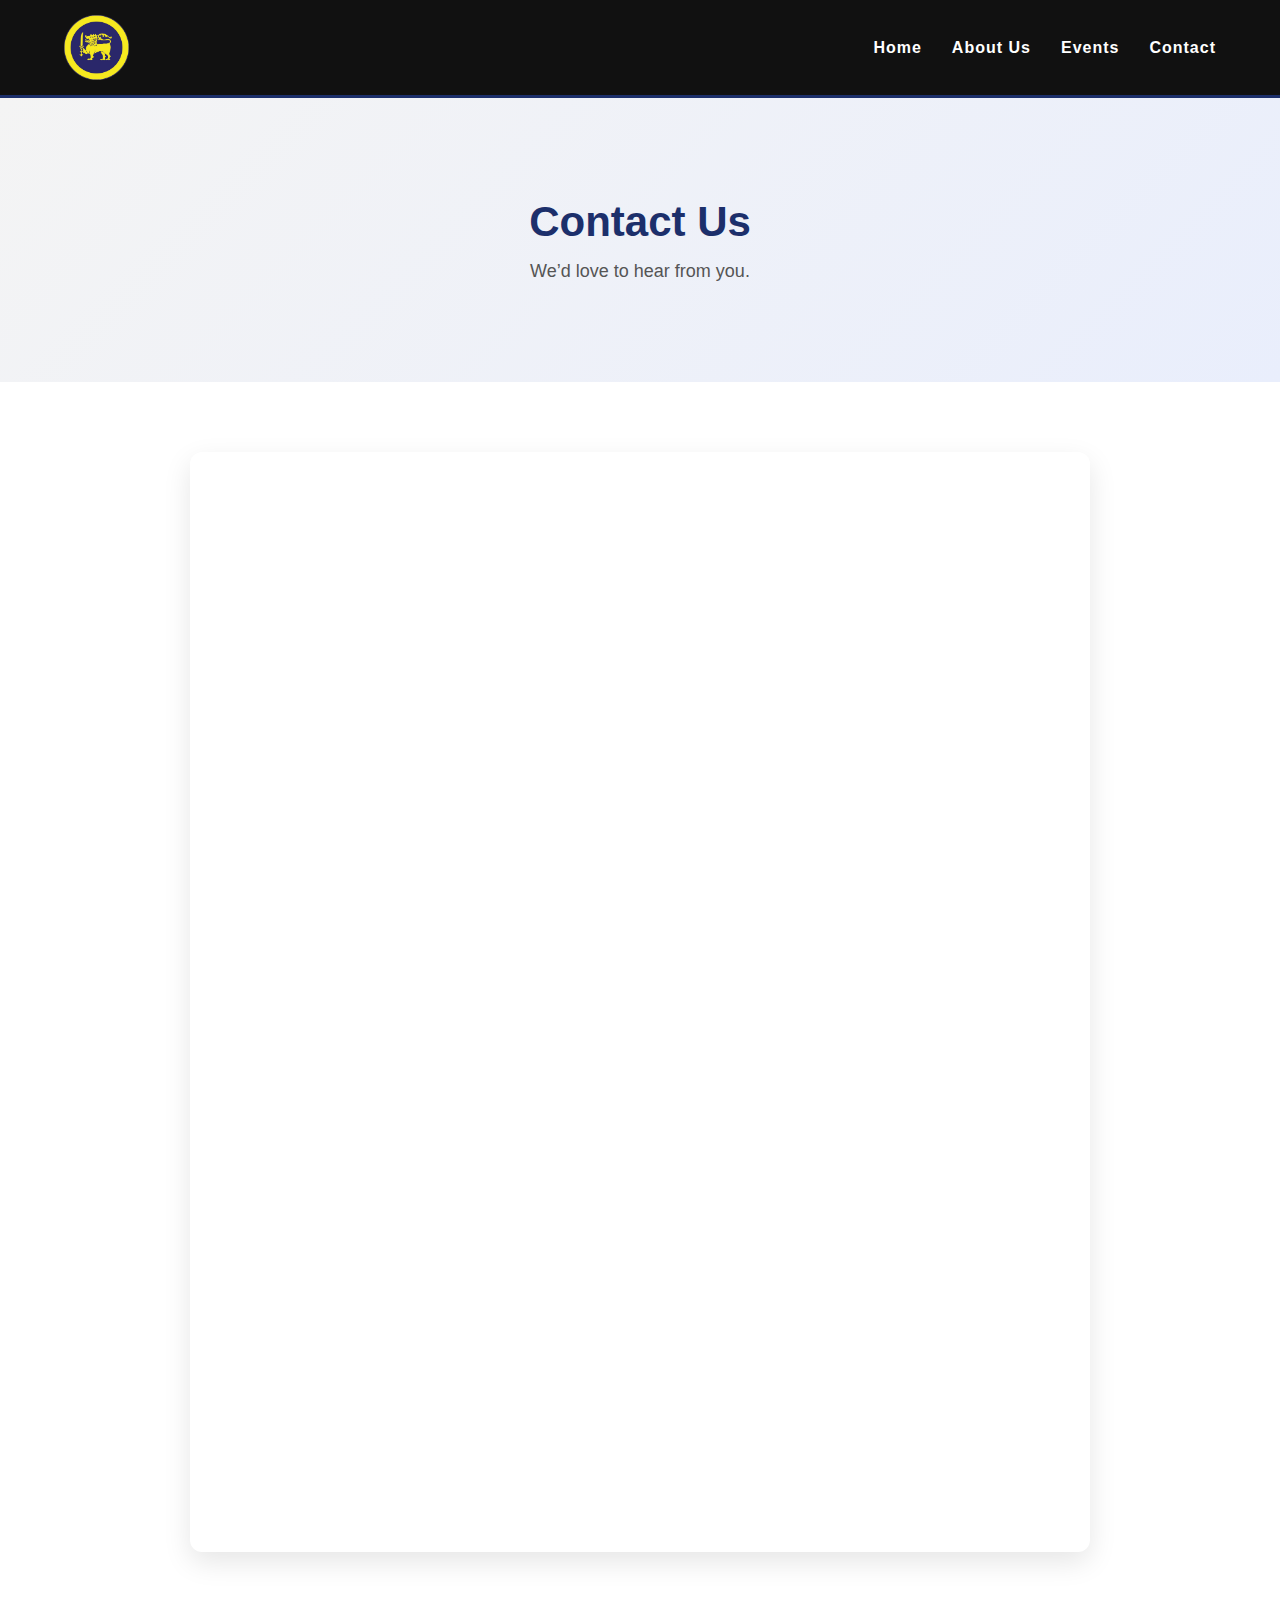
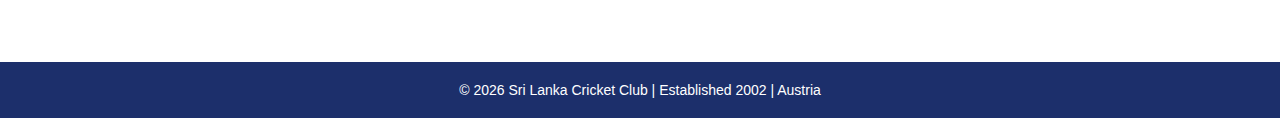
<file: contact.html>
<!DOCTYPE html>
<html lang="en">
<head>
    <meta charset="UTF-8">
    <meta name="viewport" content="width=device-width, initial-scale=1.0">
    <title>Sri Lanka Cricket Club</title>
    <link rel="stylesheet" href="styles.css">

    <script src="js/nav.js"></script>
    <script src="js/cookie-consent.js"></script>

    <!-- Favicon -->
    <link rel="icon" type="image/png" href="/favicon-96x96.png" sizes="96x96" />
    <link rel="icon" type="image/svg+xml" href="/favicon.svg" />
    <link rel="shortcut icon" href="/favicon.ico" />
    <link rel="apple-touch-icon" sizes="180x180" href="/apple-touch-icon.png" />
    <link rel="manifest" href="/site.webmanifest" />
    <script>
        fetch("header.html")
            .then(response => response.text())
            .then(data => document.getElementById("header").innerHTML = data);

        fetch("footer.html")
            .then(response => response.text())
            .then(data => document.getElementById("footer").innerHTML = data);
    </script>
</head>
<body>

<div id="header"></div>

<section class="hero">
    <h1>Contact Us</h1>
    <p>We’d love to hear from you.</p>
</section>

<section class="section">
    <div class="iframe-wrap">
        <iframe
            class="embed-iframe"
            src="https://docs.google.com/forms/d/e/1FAIpQLSdK94gI_n0iRnqSyRtqENQhwiHYTqKnGtlCz79o_-oEfX_98Q/viewform?embedded=true"
            title="Contact form"
            loading="lazy"
        >
            Loading…
        </iframe>
    </div>
</section>

<div id="footer"></div>

</body>
</html>
</file>
<file: styles.css>
:root {
    --black: #111111;
    --white: #ffffff;
    --blue: #1C2F6B;        /* subtle royal blue */
    --accent-yellow: #F4E300;
    --light-gray: #f4f4f4;
}

* {
    margin: 0;
    padding: 0;
    box-sizing: border-box;
    font-family: 'Segoe UI', Arial, sans-serif;
}

body {
    background-color: var(--white);
    color: var(--black);
}

header {
    background-color: var(--black);
    padding: 15px 0;
    border-bottom: 3px solid var(--blue);
}

.container {
    width: 90%;
    margin: auto;
}

.logo-section {
    display: flex;
    align-items: center;
    justify-content: space-between;
}

.logo-section img {
    height: 65px;
}

nav ul {
    list-style: none;
    display: flex;
    gap: 30px;
}

nav ul li a {
    text-decoration: none;
    color: var(--white);
    font-weight: 600;
    letter-spacing: 1px;
    transition: 0.3s;
}

nav ul li a:hover {
    color: var(--blue);
}

/* Mobile nav toggle button (hamburger) */
.nav-toggle {
    display: none;
    background: transparent;
    border: 2px solid rgba(255, 255, 255, 0.35);
    color: var(--white);
    padding: 10px 12px;
    border-radius: 8px;
    cursor: pointer;
    font-weight: 700;
    letter-spacing: 0.5px;
}

.nav-toggle:hover {
    border-color: rgba(255, 255, 255, 0.65);
}

.hero {
    background: linear-gradient(135deg, var(--light-gray), #e9eefc);
    text-align: center;
    padding: 100px 20px;
}

.hero h1 {
    font-size: 42px;
    margin-bottom: 15px;
    color: var(--blue);
}

.hero p {
    font-size: 18px;
    color: #555;
}

.btn {
    display: inline-block;
    margin-top: 25px;
    padding: 12px 25px;
    background-color: var(--blue);
    color: var(--white);
    text-decoration: none;
    font-weight: bold;
    transition: 0.3s;
    border: 2px solid var(--blue);
}

.btn:hover {
    background-color: var(--black);
    border-color: var(--black);
}

.section {
    padding: 70px 20px;
    text-align: center;
}

.section h2 {
    margin-bottom: 20px;
    font-size: 30px;
    color: var(--blue);
    position: relative;
    display: inline-block;
}

.section h2::after {
    content: "";
    display: block;
    width: 50%;
    height: 3px;
    background: var(--accent-yellow);
    margin: 8px auto 0;
}

.section p {
    max-width: 750px;
    margin: auto;
    line-height: 1.6;
    color: #444;
}

/* Responsive embedded iframe (e.g., Google Forms) */
.iframe-wrap {
    max-width: 900px;
    margin: 0 auto;
}

.embed-iframe {
    width: 100%;
    min-height: 1100px; /* adjust if your form is longer/shorter */
    border: 0;
    border-radius: 12px;
    background: var(--white);
    display: block;
    box-shadow: 0 10px 28px rgba(0, 0, 0, 0.10);
}

/* Slightly reduce height on small screens */
@media (max-width: 768px) {
    .embed-iframe {
        min-height: 1200px;
        border-radius: 10px;
    }
}

footer {
    background-color: var(--blue);
    color: var(--white);
    text-align: center;
    padding: 20px;
    margin-top: 40px;
    font-size: 14px;
}

/* Cookie consent banner */
.cookie-banner {
    position: fixed;
    left: 16px;
    right: 16px;
    bottom: 16px;
    z-index: 9999;

    background: rgba(17, 17, 17, 0.96);
    color: var(--white);
    border: 1px solid rgba(255, 255, 255, 0.18);
    border-radius: 12px;
    padding: 14px 14px;

    box-shadow: 0 10px 28px rgba(0, 0, 0, 0.35);
}

.cookie-banner .cookie-inner {
    display: flex;
    gap: 12px;
    align-items: center;
    justify-content: space-between;
}

.cookie-banner p {
    margin: 0;
    line-height: 1.4;
    font-size: 14px;
    color: rgba(255, 255, 255, 0.92);
}

.cookie-actions {
    display: flex;
    gap: 10px;
    flex-shrink: 0;
}

.cookie-btn {
    appearance: none;
    border: 2px solid transparent;
    border-radius: 10px;
    padding: 10px 12px;
    font-weight: 700;
    cursor: pointer;
}

.cookie-btn.accept {
    background: var(--accent-yellow);
    color: #111;
}

.cookie-btn.decline {
    background: transparent;
    border-color: rgba(255, 255, 255, 0.35);
    color: var(--white);
}

.cookie-btn.decline:hover {
    border-color: rgba(255, 255, 255, 0.65);
}

/* Make banner stack nicely on small screens */
@media (max-width: 768px) {
    .cookie-banner .cookie-inner {
        flex-direction: column;
        align-items: stretch;
    }

    .cookie-actions {
        width: 100%;
    }

    .cookie-btn {
        width: 100%;
    }
}

@media(max-width: 768px){
    .logo-section {
        flex-direction: column;
        gap: 15px;
    }

    /* Show hamburger on mobile */
    .nav-toggle {
        display: inline-flex;
        align-items: center;
        justify-content: center;
        align-self: flex-end;
    }

    /* Collapsible menu behavior */
    nav ul {
        flex-direction: column;
        align-items: center;

        width: 100%;
        gap: 14px;
        padding: 10px 0 0;

        display: none; /* collapsed by default */
    }

    header.nav-open nav ul {
        display: flex; /* expanded */
    }
}

.gallery {
    padding: 70px 20px;
    background-color: #f9f9f9;
    text-align: center;
}

.gallery h2 {
    font-size: 30px;
    color: var(--blue);
    margin-bottom: 40px;
}

.gallery-grid {
    display: grid;
    grid-template-columns: repeat(auto-fit, minmax(250px, 1fr));
    gap: 20px;
    width: 90%;
    margin: auto;
}

.gallery-grid img {
    width: 100%;
    height: 220px;
    object-fit: cover;
    border-radius: 8px;
    transition: 0.3s ease;
}

.gallery-grid img:hover {
    transform: scale(1.05);
}
</file>
